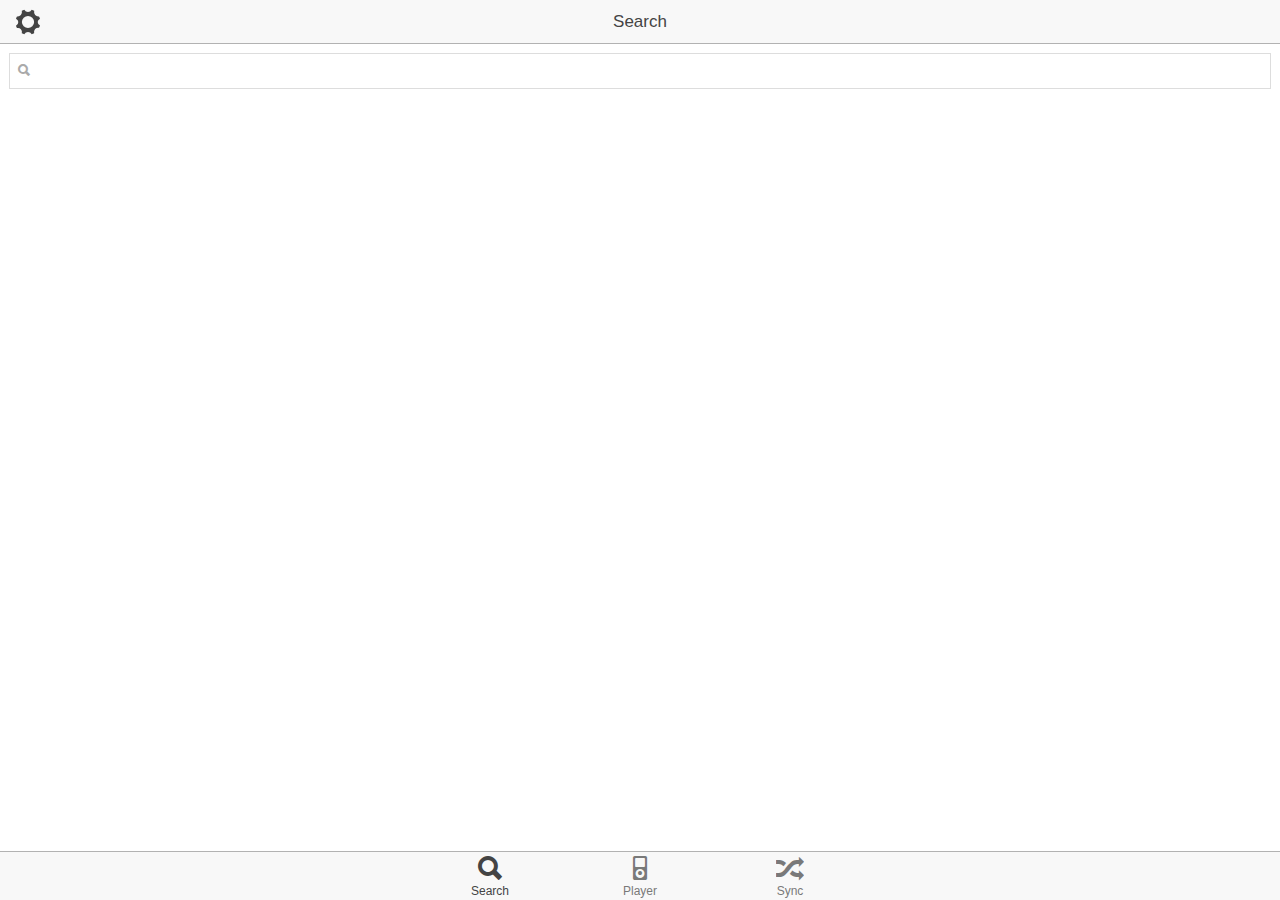
<file: www/index.html>
<!DOCTYPE html>
<html>
  <head>
    <meta charset="utf-8">
    <meta name="viewport" content="initial-scale=1, maximum-scale=1, user-scalable=no, width=device-width">
    <title></title>

    <link href="lib/ionic/css/ionic.css" rel="stylesheet">
    <link href="css/style.css" rel="stylesheet">

    <!-- IF using Sass (run gulp sass first), then uncomment below and remove the CSS includes above
    <link href="css/ionic.app.css" rel="stylesheet">
    -->

    <!-- ionic/angularjs js -->
    <script src="lib/ionic/js/ionic.bundle.js"></script>

    <!-- cordova script (this will be a 404 during development)
    <script src="cordova.js"></script>
     -->
    <!-- your app's js -->
    <script src="js/jquery.min.js"></script>
    <script src="js/underscore-min.js"></script>
    <script src="js/jquery.tube.js"></script>
    <script src="js/date.js"></script>
    <script src="js/translation.js"></script>
    <script src="js/angular-translate.min.js"></script>
    <script src="js/socket.io.js"></script>
    <script>
    var downloader = false
    </script>

    <script src="js/app.js"></script>
    <script src="js/controllers.js"></script>
    <script src="js/services.js"></script>
  </head>
  <body ng-app="starter" animation="slide-left-right-ios7">
    <!-- 
      The nav bar that will be updated as we navigate between views.
    -->
    
    <ion-nav-bar class="bar-stable nav-title-slide-ios7">
      <ion-nav-back-button class="button-icon icon  ion-ios7-arrow-back">
        Back
      </ion-nav-back-button>
    </ion-nav-bar>
    <!-- 
      The views will be rendered in the <ion-nav-view> directive below
      Templates are in the /templates folder (but you could also
      have templates inline in this html file if you'd like).
    -->
    <ion-nav-view></ion-nav-view>
  </body>
</html>
</file>
<file: www/css/style.css>
.noyt {
top:-2000px!important;
}

.selezionato {
background-color:rgba(252,252,252,1);
}

#placeholderloading {
margin-top:20px;
text-align:center;
font-size:1000%;
}

.button-bar .icon {
color:#000;
}

.button-bar a {
border-color:#cacaca;
}

.mb0 {
margin-bottom:0;
}

.videi button i {
font-size:165%;
}

#video {
position:fixed;
top:44px;
z-index:999;
}

.f70 {
font-size:70px;
}

.item-thumbnail-left,.item-thumbnail-left .item-content {
min-height:95px;
}

:focus {
outline:none!important;
}

.m5 {
margin-top:5px;
}

.verde {
color:#25a72a!important;
}

.rosso {
color:#ca1b1b!important;
}

.blu {
color:#1a46d1!important;
}

.barpulsanti {
height:51px;
}

.item-input-wrapper {
background-color:transparent;
}

#parola {
font-size:180%;
}

.form.ng-invalid {
box-shadow:inset 2px 0 1px red;
}

.form.ng-valid {
box-shadow:inset 2px 0 1px #00FF14;
}
</file>
